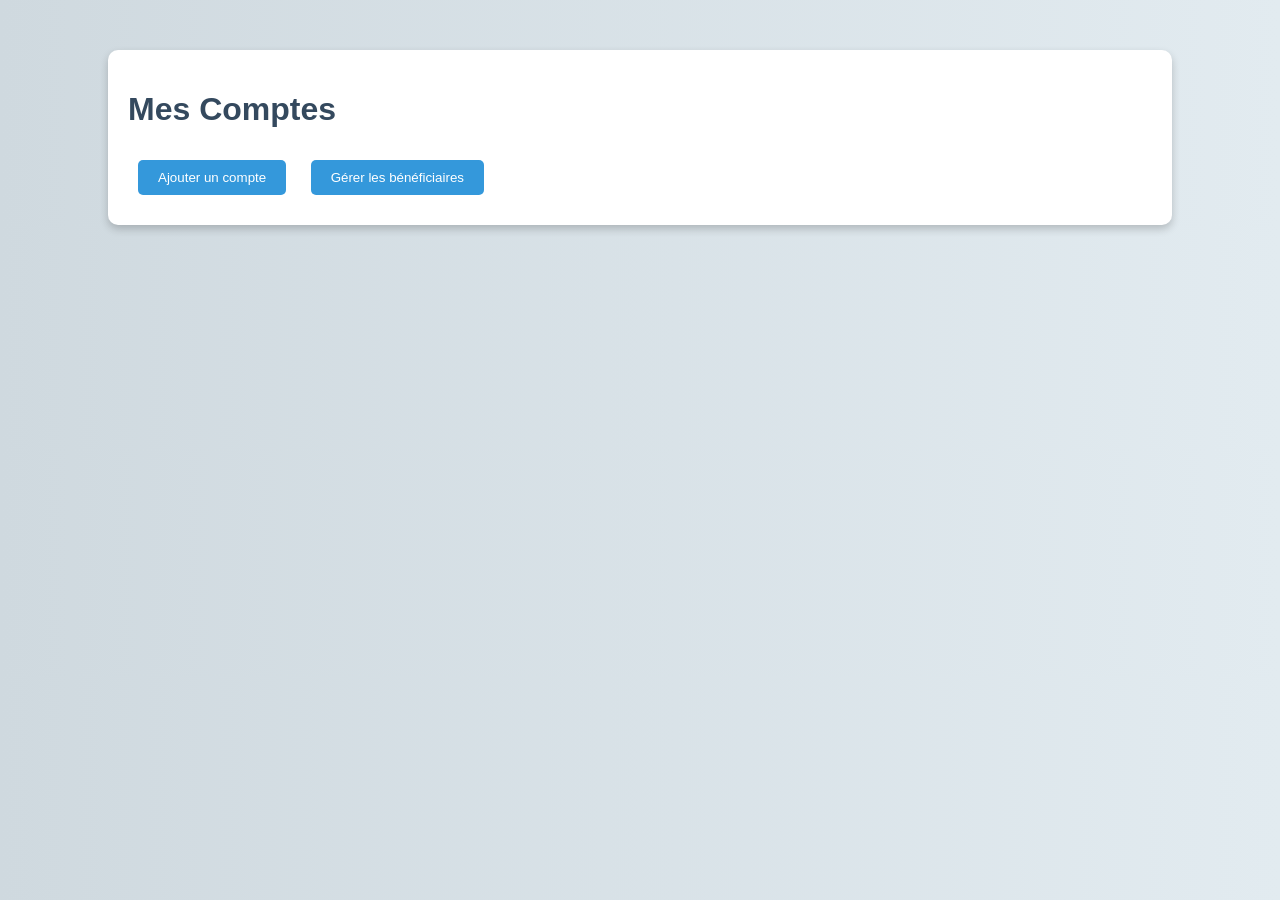
<file: index.html>
<!DOCTYPE html>
<html lang="fr">
<head>
    <meta charset="UTF-8">
    <meta name="viewport" content="width=device-width, initial-scale=1.0">
    <title>Gestion de Budget</title>
    <link rel="stylesheet" href="styles.css">
</head>
<body>
    <div class="container">
        <h1>Mes Comptes</h1>
        <div id="accounts-list"></div>
        <button class="btn" onclick="openModal()">Ajouter un compte</button>
        <button class="btn" onclick="goToBeneficiaries()">Gérer les bénéficiaires</button>
    </div>

    <div id="modal" class="modal">
        <h2>Ajouter un compte</h2>
        <input type="text" id="account-name" placeholder="Nom du compte">
        <button class="btn" onclick="addAccount()">Ajouter</button>
        <button class="btn" onclick="closeModal()">Annuler</button>
    </div>

    <div id="delete-modal" class="modal">
        <h2>Confirmer la suppression</h2>
        <p>Voulez-vous vraiment supprimer ce compte ?</p>
        <button class="btn" id="confirm-delete">Oui</button>
        <button class="btn" onclick="closeDeleteModal()">Non</button>
    </div>

    <script>
        function goToBeneficiaries() {
            window.location.href = "beneficiaries.html";
        }
    </script>
    <script src="index.js"></script>
</body>
</html>
</file>
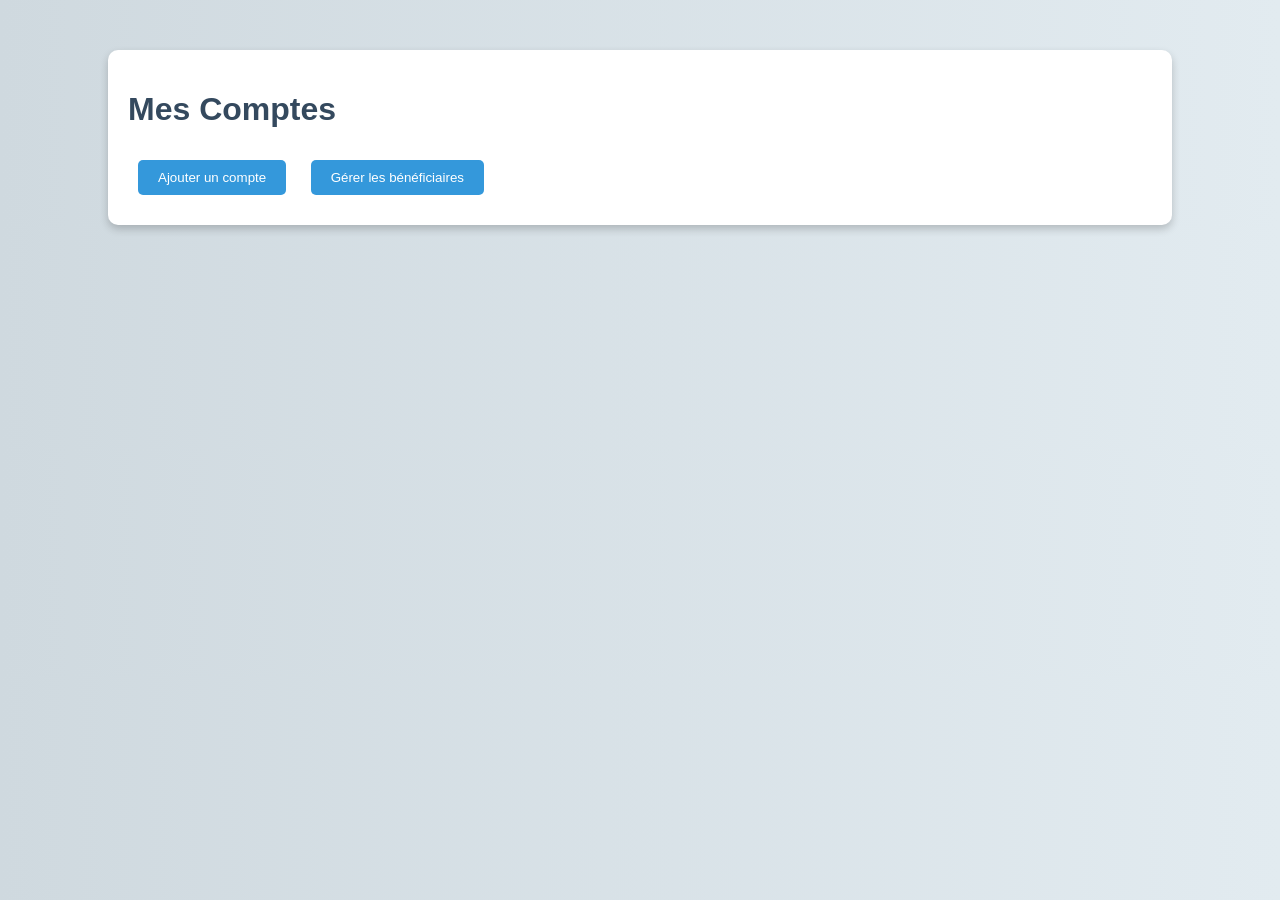
<file: account.html>
<!DOCTYPE html>
<html lang="fr">
<head>
    <meta charset="UTF-8">
    <meta name="viewport" content="width=device-width, initial-scale=1.0">
    <title>Compte</title>
    <link rel="stylesheet" href="account.css">
</head>
<body>
    <div class="container">
        <h1 id="account-title"></h1>

        <p id="total-balance"></p> <!-- Solde global -->

        <div>
            <label for="month">Mois :</label>
                <select id="month" onchange="filterTransactions()">
                    <option value="all">Année entière</option>
                    <option value="01">Janvier</option>
                    <option value="02">Février</option>
                    <option value="03">Mars</option>
                    <option value="04">Avril</option>
                    <option value="05">Mai</option>
                    <option value="06">Juin</option>
                    <option value="07">Juillet</option>
                    <option value="08">Août</option>
                    <option value="09">Septembre</option>
                    <option value="10">Octobre</option>
                    <option value="11">Novembre</option>
                    <option value="12">Décembre</option>
                </select>

                <label for="year">Année :</label>
                <select id="year" onchange="filterTransactions()"></select>

        </div>

        <h2>Catégories</h2>

        <h3>Recettes</h3>
        <div id="income-categories"></div>

        <h3>Dépenses</h3>
        <div id="expense-categories"></div>

        <button class="btn" onclick="openCategoryModal()">Ajouter une catégorie</button>
        <button class="btn" onclick="goToTransactions()">Voir les transactions</button>
        <button class="btn" onclick="goToHome()">Retour</button>
    </div>

    <div id="category-modal" class="modal">
        <h2>Ajouter une catégorie</h2>
        <input type="text" id="category-name" placeholder="Nom de la catégorie">
        <select id="category-type">
            <option value="Dépense">Dépense</option>
            <option value="Recette">Recette</option>
        </select>
        <button class="btn" onclick="addCategory()">Ajouter</button>
        <button class="btn" onclick="closeCategoryModal()">Annuler</button>
    </div>

    <script src="account.js"></script>
</body>
</html>
</file>
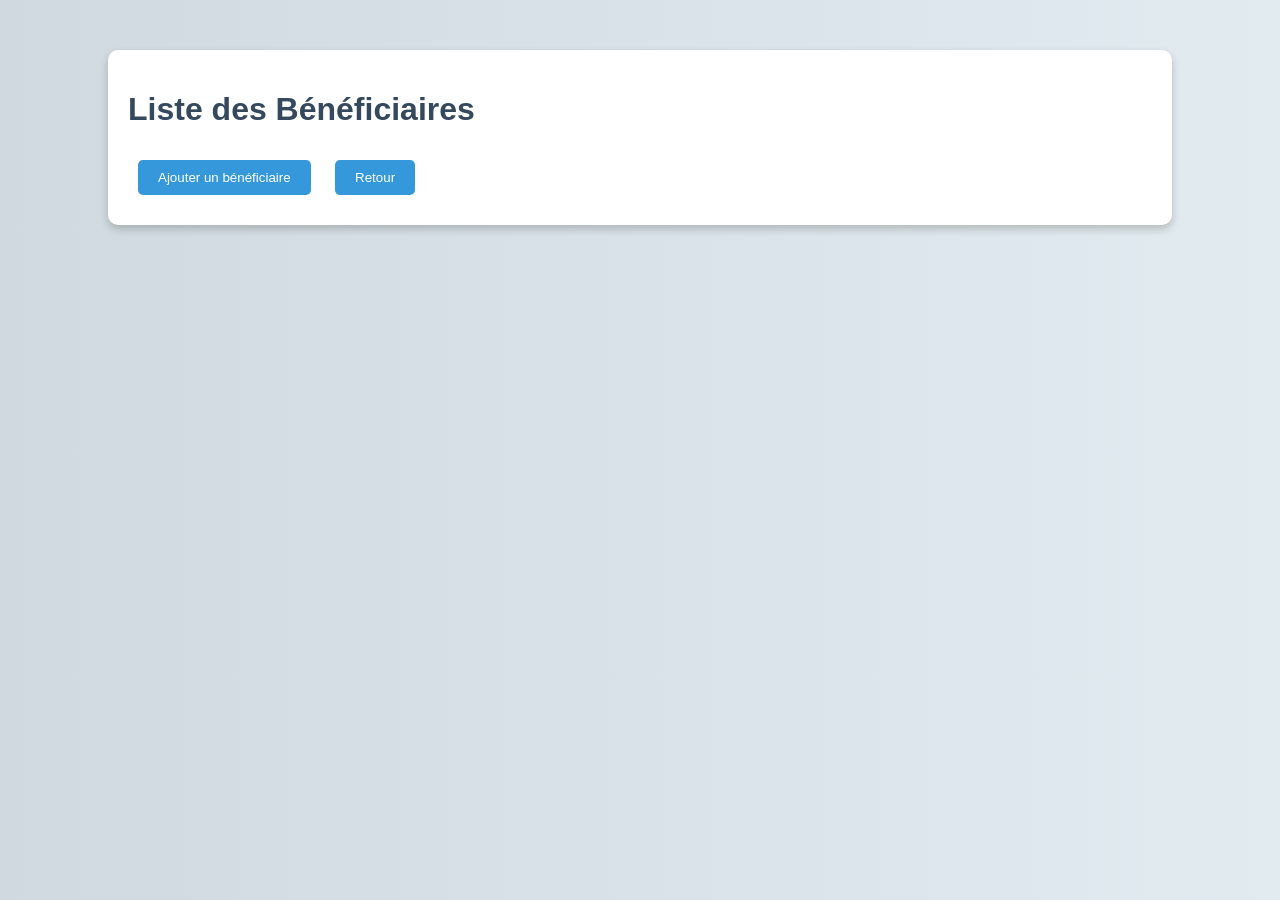
<file: beneficiaries.html>
<!DOCTYPE html>
<html lang="fr">
<head>
    <meta charset="UTF-8">
    <meta name="viewport" content="width=device-width, initial-scale=1.0">
    <title>Gestion des Bénéficiaires</title>
    <link rel="stylesheet" href="styles.css">
</head>
<body>
    <div class="container">
        <h1>Liste des Bénéficiaires</h1>
        <div id="beneficiaries-list"></div>
        <button class="btn" onclick="openBeneficiaryModal()">Ajouter un bénéficiaire</button>
        <button class="btn" onclick="goBack()">Retour</button>
    </div>

    <div id="beneficiary-modal" class="modal">
        <h2>Ajouter un bénéficiaire</h2>
        <input type="text" id="beneficiary-name" placeholder="Nom du bénéficiaire">
        <button class="btn" onclick="addBeneficiary()">Ajouter</button>
        <button class="btn" onclick="closeBeneficiaryModal()">Annuler</button>
    </div>

    <script src="beneficiaries.js"></script>
</body>
</html>
</file>
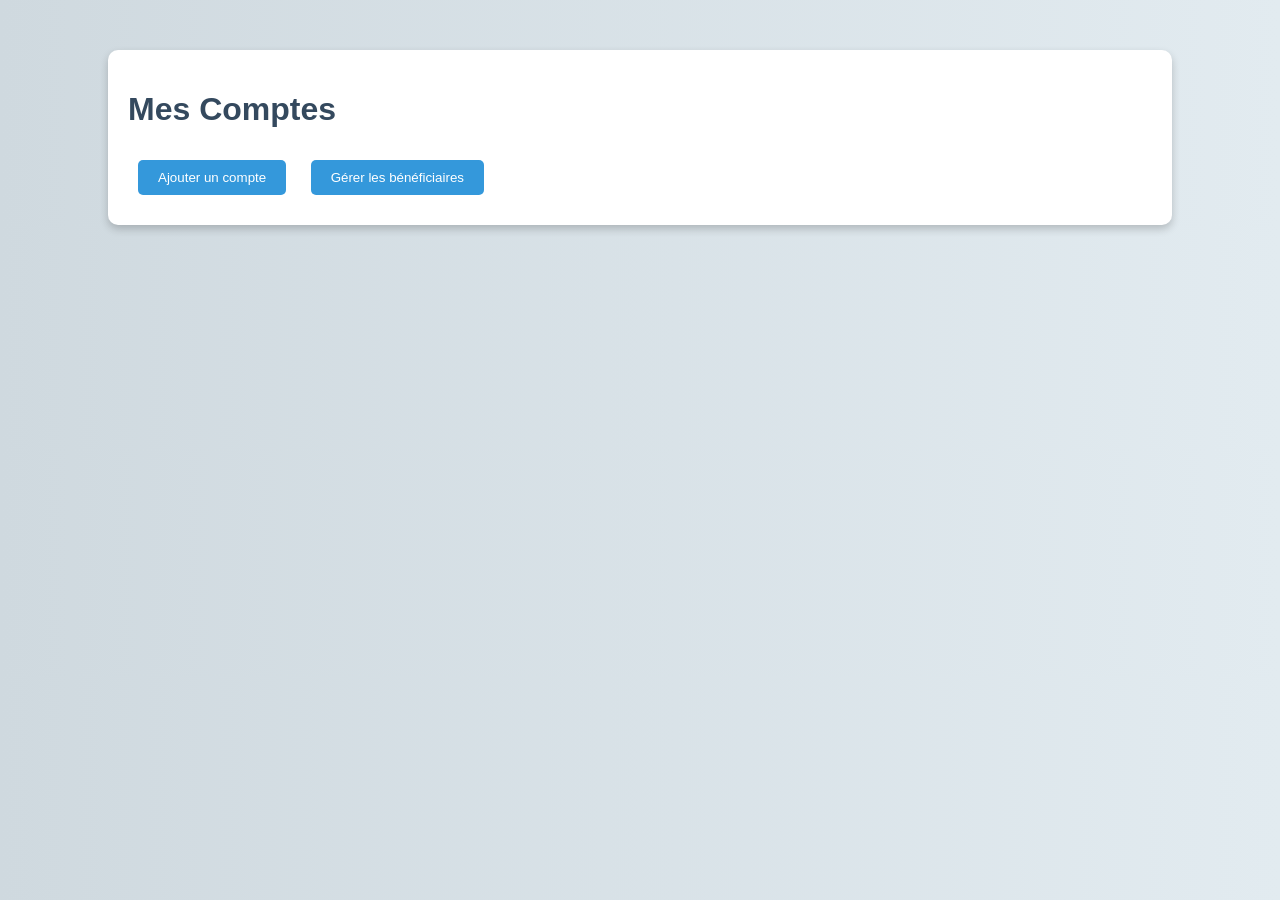
<file: transactions.html>
<!DOCTYPE html>
<html lang="fr">
<head>
    <meta charset="UTF-8">
    <meta name="viewport" content="width=device-width, initial-scale=1.0">
    <title>Transactions</title>
    <link rel="stylesheet" href="styles.css">
</head>
<body>
    <div class="container">
        <h1 id="transactions-title"></h1>
        <button class="btn" onclick="openTransactionModal()">Ajouter une transaction</button>
        <button class="btn" onclick="goToAccount()">Retour</button>
        <table>
            <thead>
                <tr>
                    <th>Description</th>
                    <th>Date</th>
                    <th>Montant</th>
                    <th>Bénéficiaire</th>
                    <th>Catégorie</th>
                    <th>Action</th>
                </tr>
            </thead>
            <tbody id="transactions-list"></tbody>
        </table>

        <button class="btn" onclick="openTransactionModal()">Ajouter une transaction</button>
        <button class="btn" onclick="goToAccount()">Retour</button>

        <input type="file" id="qifFileInput" accept=".qif" onchange="handleQIFImport(event)">
<button class="btn" onclick="document.getElementById('qifFileInput').click()">Importer un fichier QIF</button>
    </div>

    <!-- Modale d'ajout de transaction -->
    <div id="transaction-modal" class="modal">
        <h2>Ajouter une transaction</h2>
        <input type="text" id="transaction-description" placeholder="Description">
        <input type="number" id="transaction-amount" placeholder="Montant">
        <input type="date" id="transaction-date">

        <select id="transaction-beneficiary">
            <option value="">Sélectionner un bénéficiaire</option>
        </select>
        <button class="btn" onclick="openBeneficiaryModal()">Ajouter un bénéficiaire</button>

        <select id="transaction-category">
            <option value="Alimentation">Alimentation</option>
            <option value="Transport">Transport</option>
            <option value="Logement">Logement</option>
            <option value="Loisirs">Loisirs</option>
            <option value="Autre">Autre</option>
        </select>

        <button class="btn" onclick="addTransaction()">Ajouter</button>
        <button class="btn" onclick="closeTransactionModal()">Annuler</button>
    </div>

    <!-- Modale d'ajout de bénéficiaire -->
    <div id="beneficiary-modal" class="modal">
        <h2>Ajouter un bénéficiaire</h2>
        <input type="text" id="new-beneficiary" placeholder="Nom du bénéficiaire">
        <button class="btn" onclick="addBeneficiary()">Ajouter</button>
        <button class="btn" onclick="closeBeneficiaryModal()">Annuler</button>
    </div>

    <script src="transactions.js"></script>
</body>
</html>
</file>
<file: styles.css>
body {
    font-family: Arial, sans-serif;
    background: linear-gradient(to right, #cfd9df, #e2ebf0);
    color: #2c3e50;
    margin: 0;
    padding: 0;
}

.container {
    width: 80%;
    margin: auto;
    background: white;
    padding: 20px;
    border-radius: 10px;
    box-shadow: 0 4px 8px rgba(0, 0, 0, 0.2);
    margin-top: 50px;
    text-align: left;
}

h1, h2, h3 {
    color: #34495e;
}

.btn {
    padding: 10px 20px;
    background-color: #3498db;
    color: white;
    border: none;
    cursor: pointer;
    border-radius: 5px;
    transition: background 0.3s;
}

.btn:hover {
    background-color: #2980b9;
}

.account {
    display: flex;
    justify-content: space-between;
    align-items: center;
    padding: 10px;
    border-bottom: 1px solid #ccc;
    background: #ecf0f1;
    border-radius: 5px;
    margin: 5px 0;
}

.delete-btn {
    background-color: white;
    border: none;
    cursor: pointer;
}

.delete-btn:hover {
    background-color: #c0392b;
}

.modal {
    display: none;
    position: fixed;
    top: 50%;
    left: 50%;
    transform: translate(-50%, -50%);
    background: white;
    padding: 20px;
    box-shadow: 0 0 10px rgba(0,0,0,0.3);
}

input, select {
    padding: 10px;
    width: 80%;
    margin: 10px 0;
    border: 1px solid #ccc;
    border-radius: 5px;
}

button {
    margin: 10px;
}

.beneficiary {
    display: flex;
    justify-content: space-between;
    align-items: center;
    padding: 10px;
    border-bottom: 1px solid #ccc;
}

table {
    width: 100%;
    border-collapse: collapse;
    margin-top: 20px;
}

th, td {
    padding: 12px 20px; /* Espacement interne */
    text-align: left;
    border-bottom: 1px solid #ddd; /* Ligne de séparation entre les lignes */
}

thead {
    background-color: #f4f4f4; /* Fond des entêtes */
}

th {
    font-weight: bold;
    color: #333; /* Couleur des textes des entêtes */
}

tr:hover {
    background-color: #f9f9f9; /* Couleur au survol des lignes */
}

tbody tr:nth-child(even) {
    background-color: #f9f9f9; /* Fond alterné pour les lignes paires */
}

tbody tr:nth-child(odd) {
    background-color: #ffffff; /* Fond pour les lignes impaires */
}

tfoot {
    background-color: #f4f4f4;
}

tfoot td {
    font-weight: bold;
}
</file>
<file: account.css>
body {
    font-family: 'Poppins', sans-serif;
    background-color: #f4f7fc;
    color: #333;
    margin: 0;
    padding: 0;
}

.container {
    width: 90%;
    max-width: 800px;
    margin: auto;
    padding: 20px;
    background: white;
    border-radius: 10px;
    box-shadow: 0px 4px 10px rgba(0, 0, 0, 0.1);
    text-align: center;
}

h1 {
    font-size: 24px;
    color: #2c3e50;
    margin-bottom: 10px;
}

#total-balance {
    font-size: 20px;
    font-weight: bold;
    color: #27ae60;
    background: #eafaf1;
    padding: 10px;
    border-radius: 8px;
    margin-bottom: 20px;
}

select {
    padding: 10px;
    margin: 5px;
    border-radius: 5px;
    border: 1px solid #ccc;
}

h3 {
    text-align: left;
    margin-top: 20px;
    color: #34495e;
}

ul {
    list-style: none;
    padding: 0;
}

ul li {
    background: #ecf0f1;
    padding: 10px;
    margin: 5px 0;
    border-radius: 8px;
    display: flex;
    justify-content: space-between;
    font-weight: bold;
}

.btn {
    padding: 10px 15px;
    background-color: #2980b9;
    color: white;
    border: none;
    border-radius: 5px;
    cursor: pointer;
    margin-top: 10px;
}

.btn:hover {
    background-color: #1f6690;
}

.category-card {
    background: #f9f9f9;
    padding: 10px;
    border-radius: 10px;
    display: flex;
    justify-content: space-between;
    align-items: center;
    margin-bottom: 10px;
    box-shadow: 0px 2px 5px rgba(0, 0, 0, 0.1);
}

.category-card span {
    font-weight: bold;
}

.category-income {
    color: #27ae60;
}

.category-expense {
    color: #e74c3c;
}

.modal {
    display: none;
    position: fixed;
    top: 50%;
    left: 50%;
    transform: translate(-50%, -50%);
    background: white;
    padding: 20px;
    box-shadow: 0 0 10px rgba(0,0,0,0.3);
}
</file>
